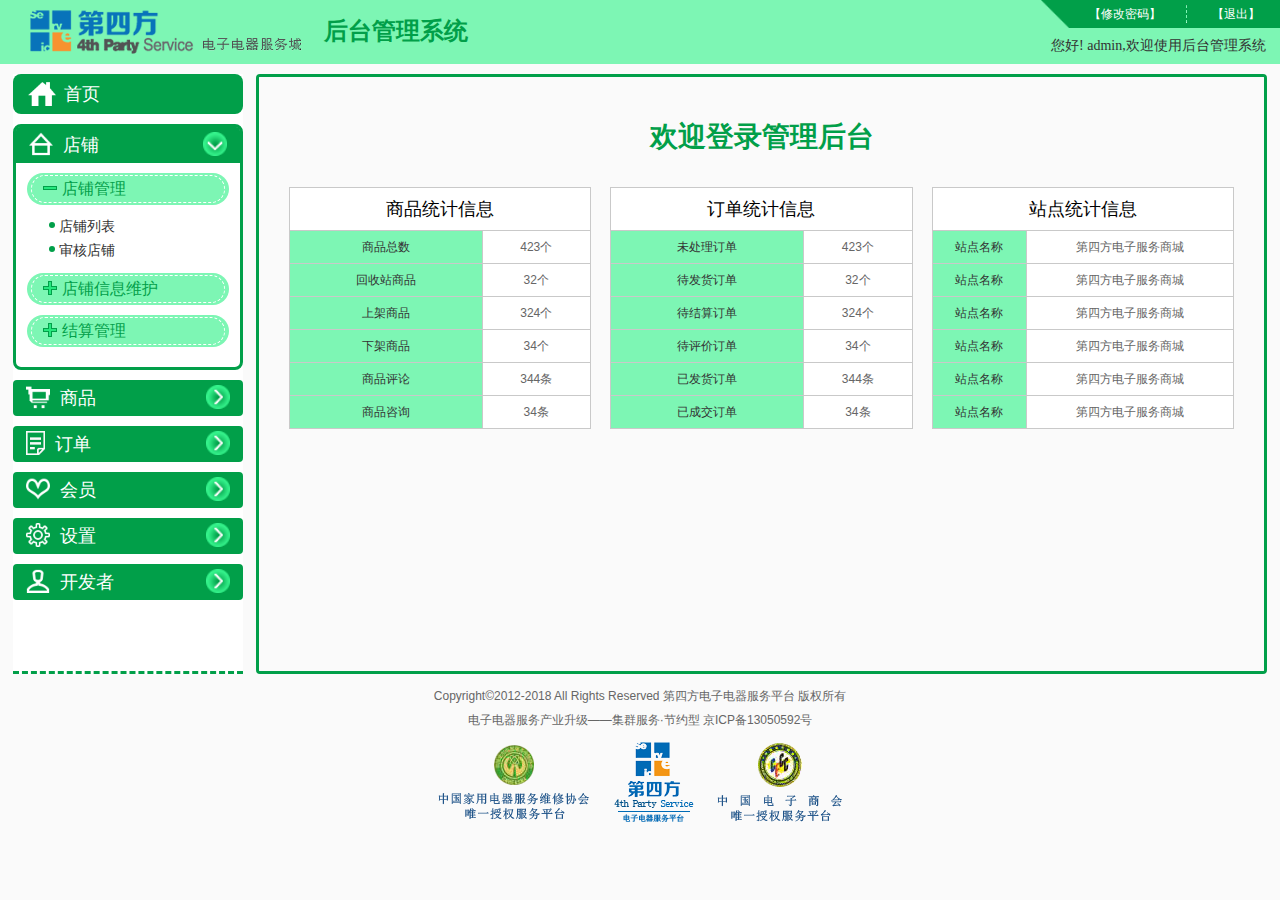
<file: index.html>
<!doctype html>
<html>
<head>
<link rel="stylesheet" type="text/css" href="CSS/style.css">
<link rel="stylesheet" type="text/css" href="CSS/index.css">
<link rel="stylesheet" type="text/css" href="CSS/head.css">
<link rel="stylesheet" type="text/css" href="CSS/foot.css">
<link rel="stylesheet" type="text/css" href="CSS/aside.css">
<script>
	document.createElement("header");
	document.createElement("nav");
	document.createElement("section");
	document.createElement("footer");
	document.createElement("figure");
	document.createElement("figcaption");
	document.createElement("hgroup");
	document.createElement("aside");
	document.createElement("article");
	document.createElement("legend");
	document.createElement("dialog");
	document.createElement("time");
	document.createElement("mark");
</script>
<script src="js/jquery.js"></script>
<meta charset="utf-8">
<title>后台管理系统</title>
</head>

<body id="body">
<header id="header" class="overflowH">
    <div class="logo">
        <img src="images/logo01.png" />
        <h1>后台管理系统</h1>
    </div>
    <div class="pbox">
    	<hgroup class="overflowH">
        	<div class="hbox">
                <a href="login.html" target="_blank"><h4>【退出】</h4></a>
                <hr>
                <a href="changepass.html" target="content"><h4>【修改密码】</h4></a>
            </div>
            <img src="images/photo18.png" />
        </hgroup>
    	<p>您好! admin,欢迎使用后台管理系统</p>
    </div>
</header>

<div class="sectionbox overflowH">
	<div class="asidebox">
        <aside id="aside">
            <a href="home.html" target="content"><figure>
                <div class="img"><img src="images/photo17.png" /></div>
                <h2>首页</h2>
            </figure></a>
            <dl class="currentbor">
                <dt class="currdtimg">
                	<div class="dtpho">
                        <img src="images/photo08.png"/>
                    </div>
                	<p>店铺</p>
                	<div class="dtimg">
                    	<img src="images/photo09.png"/>
                        <img src="images/photo10.png"/>
                    </div>
                </dt>
                <dd class="currentimg">
                    <div class="photo">
                        <img src="images/photo11.png" />
                        <img src="images/photo12.png" />
                    </div>
                    <div class="h3"><h3>店铺管理</h3></div>
                    <a href="list.html" target="content"><h6><span></span>店铺列表</h6></a>
                    <a href="list.html" target="content"><h6><span></span>审核店铺</h6></a>
                </dd>
                <dd>
                    <div class="photo">
                        <img src="images/photo11.png" />
                        <img src="images/photo12.png" />
                    </div>
                    <div class="h3"><h3>店铺信息维护</h3></div>
                    <a href="list.html" target="content"><h6><span></span>商城公告</h6></a>
                    <a href="list.html" target="content"><h6><span></span>联系平台</h6></a>
                </dd>
                <dd>
                    <div class="photo">
                        <img src="images/photo11.png" />
                        <img src="images/photo12.png" />
                    </div>
                    <div class="h3"><h3>结算管理</h3></div>
                    <a href="list.html" target="content"><h6><span></span>结算列表</h6></a>
                </dd>
            </dl>
            <dl>
                <dt>
                	<div class="dtpho">
                        <img src="images/photo04.png"/>
                    </div>
                	<p>商品</p>
                	<div class="dtimg">
                    	<img src="images/photo09.png"/>
                        <img src="images/photo10.png"/>
                    </div>
                </dt>
                <dd class="currentimg">
                    <div class="photo">
                        <img src="images/photo11.png" />
                        <img src="images/photo12.png" />
                    </div>
                    <div class="h3"><h3>商品管理</h3></div>
                    <a href="list.html" target="content"><h6><span></span>商品列表</h6></a>
                    <a href="list.html" target="content"><h6><span></span>商品库存</h6></a>
                </dd>
                <dd>
                    <div class="photo">
                        <img src="images/photo11.png" />
                        <img src="images/photo12.png" />
                    </div>
                    <div class="h3"><h3>商品设置</h3></div>
                    <a href="list.html" target="content"><h6><span></span>分类列表</h6></a>
                    <a href="list.html" target="content"><h6><span></span>品牌列表</h6></a>
                    <a href="list.html" target="content"><h6><span></span>类型列表</h6></a>
                    <a href="list.html" target="content"><h6><span></span>规格列表</h6></a>
                </dd>
            </dl>
            <dl>
                <dt>
                	<div class="dtpho">
                        <img src="images/photo03.png"/>
                    </div>
                	<p>订单</p>
                	<div class="dtimg">
                    	<img src="images/photo09.png"/>
                        <img src="images/photo10.png"/>
                    </div>
                </dt>
                <dd class="currentimg">
                    <div class="photo">
                        <img src="images/photo11.png" />
                        <img src="images/photo12.png" />
                    </div>
                    <div class="h3"><h3>订单管理</h3></div>
                    <a href="list.html" target="content"><h6><span></span>订单列表</h6></a>
                    <a href="list.html" target="content"><h6><span></span>待结算订单</h6></a>
                </dd>
                <dd>
                    <div class="photo">
                        <img src="images/photo11.png" />
                        <img src="images/photo12.png" />
                    </div>
                    <div class="h3"><h3>单据管理</h3></div>
                    <a href="list.html" target="content"><h6><span></span>收款单</h6></a>
                    <a href="list.html" target="content"><h6><span></span>退货单</h6></a>
                </dd>
            </dl>
            <dl>
                <dt>
                	<div class="dtpho">
                        <img src="images/photo06.png"/>
                    </div>
                	<p>会员</p>
                	<div class="dtimg">
                    	<img src="images/photo09.png"/>
                        <img src="images/photo10.png"/>
                    </div>
                </dt>
                <dd class="currentimg">
                    <div class="photo">
                        <img src="images/photo11.png" />
                        <img src="images/photo12.png" />
                    </div>
                    <div class="h3"><h3>会员管理</h3></div>
                    <a href="list.html" target="content"><h6><span></span>会员列表</h6></a>
                    <a href="list.html" target="content"><h6><span></span>会员等级</h6></a>
                </dd>
                <dd>
                    <div class="photo">
                        <img src="images/photo11.png" />
                        <img src="images/photo12.png" />
                    </div>
                    <div class="h3"><h3>商品评论</h3></div>
                    <a href="list.html" target="content"><h6><span></span>商品评论列表</h6></a>
                    <a href="list.html" target="content"><h6><span></span>购买咨询列表</h6></a>
                </dd>
            </dl>
            <dl>
                <dt>
                	<div class="dtpho">
                        <img src="images/photo07.png"/>
                    </div>
                	<p>设置</p>
                	<div class="dtimg">
                    	<img src="images/photo09.png"/>
                        <img src="images/photo10.png"/>
                    </div>
                </dt>
                <dd class="currentimg">
                    <div class="photo">
                        <img src="images/photo11.png" />
                        <img src="images/photo12.png" />
                    </div>
                    <div class="h3"><h3>网店设置</h3></div>
                    <a href="list.html" target="content"><h6><span></span>系统设置</h6></a>
                    <a href="list.html" target="content"><h6><span></span>快递平台设置</h6></a>
                    <a href="list.html" target="content"><h6><span></span>生成索引</h6></a>
                    <a href="list.html" target="content"><h6><span></span>生成静态页</h6></a>
                </dd>
                <dd>
                    <div class="photo">
                        <img src="images/photo11.png" />
                        <img src="images/photo12.png" />
                    </div>
                    <div class="h3"><h3>配送和支付</h3></div>
                    <a href="list.html" target="content"><h6><span></span>支付方式</h6></a>
                    <a href="list.html" target="content"><h6><span></span>物流公司</h6></a>
                    <a href="list.html" target="content"><h6><span></span>地区管理</h6></a>
                </dd>
                <dd>
                    <div class="photo">
                        <img src="images/photo11.png" />
                        <img src="images/photo12.png" />
                    </div>
                    <div class="h3"><h3>快递单管理</h3></div>
                    <a href="list.html" target="content"><h6><span></span>快递单模板管理</h6></a>
                </dd>
                <dd>
                    <div class="photo">
                        <img src="images/photo11.png" />
                        <img src="images/photo12.png" />
                    </div>
                    <div class="h3"><h3>权限管理</h3></div>
                    <a href="list.html" target="content"><h6><span></span>管理员管理</h6></a>
                    <a href="list.html" target="content"><h6><span></span>角色管理</h6></a>
                    <a href="list.html" target="content"><h6><span></span>权限点管理</h6></a>
                </dd>
                <dd>
                    <div class="photo">
                        <img src="images/photo11.png" />
                        <img src="images/photo12.png" />
                    </div>
                    <div class="h3"><h3>模板管理</h3></div>
                    <a href="list.html" target="content"><h6><span></span>前台模板</h6></a>
                    <a href="list.html" target="content"><h6><span></span>后台模板</h6></a>
                </dd>
            </dl>
            <dl>
                <dt>
                	<div class="dtpho">
                        <img src="images/photo05.png"/>
                    </div>
                	<p>开发者</p>
                	<div class="dtimg">
                    	<img src="images/photo09.png"/>
                        <img src="images/photo10.png"/>
                    </div>
                </dt>
                <dd class="currentimg">
                    <div class="photo">
                        <img src="images/photo11.png" />
                        <img src="images/photo12.png" />
                    </div>
                    <div class="h3"><h3>工具</h3></div>
                    <a href="list.html" target="content"><h6><span></span>菜单管理</h6></a>
                    <a href="list.html" target="content"><h6><span></span>数据导出</h6></a>
                    <a href="list.html" target="content"><h6><span></span>清除示例数据</h6></a>
                </dd>
                <dd>
                    <div class="photo">
                        <img src="images/photo11.png" />
                        <img src="images/photo12.png" />
                    </div>
                    <div class="h3"><h3>主题管理</h3></div>
                    <a href="list.html" target="content"><h6><span></span>站点前台主题</h6></a>
                    <a href="list.html" target="content"><h6><span></span>站点后台主题</h6></a>
                </dd>
                <dd>
                    <div class="photo">
                        <img src="images/photo11.png" />
                        <img src="images/photo12.png" />
                    </div>
                    <div class="h3"><h3>页面管理</h3></div>
                    <a href="list.html" target="content"><h6><span></span>导航栏管理</h6></a>
                </dd>
            </dl>
        </aside>
    </div>
    <div class="contentbox">
        <iframe src="home.html" width="100%" height="600" marginwidth="0" marginheight="0" name="content" scrolling="no" frameborder="0"></iframe>
    </div>
</div>
<footer id="footer">
    <p>Copyright©2012-2018 All Rights Reserved 第四方电子电器服务平台 版权所有</p>
    <p>电子电器服务产业升级——集群服务·节约型 京ICP备13050592号</p>
    <figure>
        <img src="images/logo03.png" />
        <img src="images/logo02.png" />
        <img src="images/logo04.png" />
    </figure>	
</footer>


<script>
$("#aside dl dd").hide();
$("#aside .currentbor dd").show();

$("#aside dl dd h6").hide();
$("#aside dl .currentimg h6").show();

$("#aside dl dt").click(
	function (){
		$(this).addClass("currdtimg");
		$(this).parent().siblings().find("dt").removeClass("currdtimg");
	}
)


$("#aside dl:eq(0) dt").click(
	function (){
		$("#aside dl:eq(0)").addClass("currentbor").siblings().removeClass("currentbor");
		$("#aside .currentbor dd").show();
		$("#aside dl:eq(1) dd").hide();
		$("#aside dl:eq(2) dd").hide();
		$("#aside dl:eq(3) dd").hide();
		$("#aside dl:eq(4) dd").hide();
		$("#aside dl:eq(5) dd").hide();
	}
)
$("#aside dl:eq(1) dt").click(
	function (){
		$("#aside dl:eq(1)").addClass("currentbor").siblings().removeClass("currentbor");
		$("#aside .currentbor dd").show();
		$("#aside dl:eq(0) dd").hide();
		$("#aside dl:eq(2) dd").hide();
		$("#aside dl:eq(3) dd").hide();
		$("#aside dl:eq(4) dd").hide();
		$("#aside dl:eq(5) dd").hide();
	}
)
$("#aside dl:eq(2) dt").click(
	function (){
		$("#aside dl:eq(2)").addClass("currentbor").siblings().removeClass("currentbor");
		$("#aside .currentbor dd").show();
		$("#aside dl:eq(0) dd").hide();
		$("#aside dl:eq(1) dd").hide();
		$("#aside dl:eq(3) dd").hide();
		$("#aside dl:eq(4) dd").hide();
		$("#aside dl:eq(5) dd").hide();
	}
)
$("#aside dl:eq(3) dt").click(
	function (){
		$("#aside dl:eq(3)").addClass("currentbor").siblings().removeClass("currentbor");
		$("#aside .currentbor dd").show();
		$("#aside dl:eq(0) dd").hide();
		$("#aside dl:eq(2) dd").hide();
		$("#aside dl:eq(1) dd").hide();
		$("#aside dl:eq(4) dd").hide();
		$("#aside dl:eq(5) dd").hide();
	}
)
$("#aside dl:eq(4) dt").click(
	function (){
		$("#aside dl:eq(4)").addClass("currentbor").siblings().removeClass("currentbor");
		$("#aside .currentbor dd").show();
		$("#aside dl:eq(0) dd").hide();
		$("#aside dl:eq(2) dd").hide();
		$("#aside dl:eq(3) dd").hide();
		$("#aside dl:eq(1) dd").hide();
		$("#aside dl:eq(5) dd").hide();
	}
)
$("#aside dl:eq(5) dt").click(
	function (){
		$("#aside dl:eq(5)").addClass("currentbor").siblings().removeClass("currentbor");
		$("#aside .currentbor dd").show();
		$("#aside dl:eq(0) dd").hide();
		$("#aside dl:eq(2) dd").hide();
		$("#aside dl:eq(3) dd").hide();
		$("#aside dl:eq(4) dd").hide();
		$("#aside dl:eq(1) dd").hide();
	}
)

$("#aside dl:eq(0) dd:eq(0) .photo img").click(
	function(){
		$(this).hide().siblings().show();
		$("#aside .currentbor dd:eq(0) h6").toggle();
	}
)
$("#aside dl:eq(0) dd:eq(1) .photo img").click(
	function(){
		$(this).hide().siblings().show();
		$("#aside .currentbor dd:eq(1) h6").toggle();
	}
)
$("#aside dl:eq(0) dd:eq(2) .photo img").click(
	function(){
		$(this).hide().siblings().show();
		$("#aside .currentbor dd:eq(2) h6").toggle();
	}
)
$("#aside dl:eq(1) dd:eq(0) .photo img").click(
	function(){
		$(this).hide().siblings().show();
		$("#aside .currentbor dd:eq(0) h6").toggle();
	}
)
$("#aside dl:eq(1) dd:eq(1) .photo img").click(
	function(){
		$(this).hide().siblings().show();
		$("#aside .currentbor dd:eq(1) h6").toggle();
	}
)
$("#aside dl:eq(2) dd:eq(0) .photo img").click(
	function(){
		$(this).hide().siblings().show();
		$("#aside .currentbor dd:eq(0) h6").toggle();
	}
)
$("#aside dl:eq(2) dd:eq(1) .photo img").click(
	function(){
		$(this).hide().siblings().show();
		$("#aside .currentbor dd:eq(1) h6").toggle();
	}
)
$("#aside dl:eq(3) dd:eq(0) .photo img").click(
	function(){
		$(this).hide().siblings().show();
		$("#aside .currentbor dd:eq(0) h6").toggle();
	}
)
$("#aside dl:eq(3) dd:eq(1) .photo img").click(
	function(){
		$(this).hide().siblings().show();
		$("#aside .currentbor dd:eq(1) h6").toggle();
	}
)
$("#aside dl:eq(4) dd:eq(0) .photo img").click(
	function(){
		$(this).hide().siblings().show();
		$("#aside .currentbor dd:eq(0) h6").toggle();
	}
)
$("#aside dl:eq(4) dd:eq(1) .photo img").click(
	function(){
		$(this).hide().siblings().show();
		$("#aside .currentbor dd:eq(1) h6").toggle();
	}
)
$("#aside dl:eq(4) dd:eq(2) .photo img").click(
	function(){
		$(this).hide().siblings().show();
		$("#aside .currentbor dd:eq(2) h6").toggle();
	}
)
$("#aside dl:eq(4) dd:eq(3) .photo img").click(
	function(){
		$(this).hide().siblings().show();
		$("#aside .currentbor dd:eq(3) h6").toggle();
	}
)
$("#aside dl:eq(4) dd:eq(4) .photo img").click(
	function(){
		$(this).hide().siblings().show();
		$("#aside .currentbor dd:eq(4) h6").toggle();
	}
)
$("#aside dl:eq(5) dd:eq(0) .photo img").click(
	function(){
		$(this).hide().siblings().show();
		$("#aside .currentbor dd:eq(0) h6").toggle();
	}
)
$("#aside dl:eq(5) dd:eq(1) .photo img").click(
	function(){
		$(this).hide().siblings().show();
		$("#aside .currentbor dd:eq(1) h6").toggle();
	}
)
$("#aside dl:eq(5) dd:eq(2) .photo img").click(
	function(){
		$(this).hide().siblings().show();
		$("#aside .currentbor dd:eq(2) h6").toggle();
	}
)

$("#aside dl:eq(0) dd h6").click(
	function(){
		$(this).parent().siblings().find("h6").removeClass("current");
		$(this).addClass("current").parent().parent().siblings().find("h6").removeClass("current");
	}
)
$("#aside dl:eq(1) dd h6").click(
	function(){
		$(this).parent().siblings().find("h6").removeClass("current");
		$(this).addClass("current").parent().parent().siblings().find("h6").removeClass("current");
	}
)
$("#aside dl:eq(2) dd h6").click(
	function(){
		$(this).parent().siblings().find("h6").removeClass("current");
		$(this).addClass("current").parent().parent().siblings().find("h6").removeClass("current");
	}
)
$("#aside dl:eq(3) dd h6").click(
	function(){
		$(this).parent().siblings().find("h6").removeClass("current");
		$(this).addClass("current").parent().parent().siblings().find("h6").removeClass("current");
	}
)
$("#aside dl:eq(4) dd h6").click(
	function(){
		$(this).parent().siblings().find("h6").removeClass("current");
		$(this).addClass("current").parent().parent().siblings().find("h6").removeClass("current");
	}
)
$("#aside dl:eq(5) dd h6").click(
	function(){
		$(this).parent().siblings().find("h6").removeClass("current");
		$(this).addClass("current").parent().parent().siblings().find("h6").removeClass("current");
	}
)


</script>


</body>
</html>
</file>
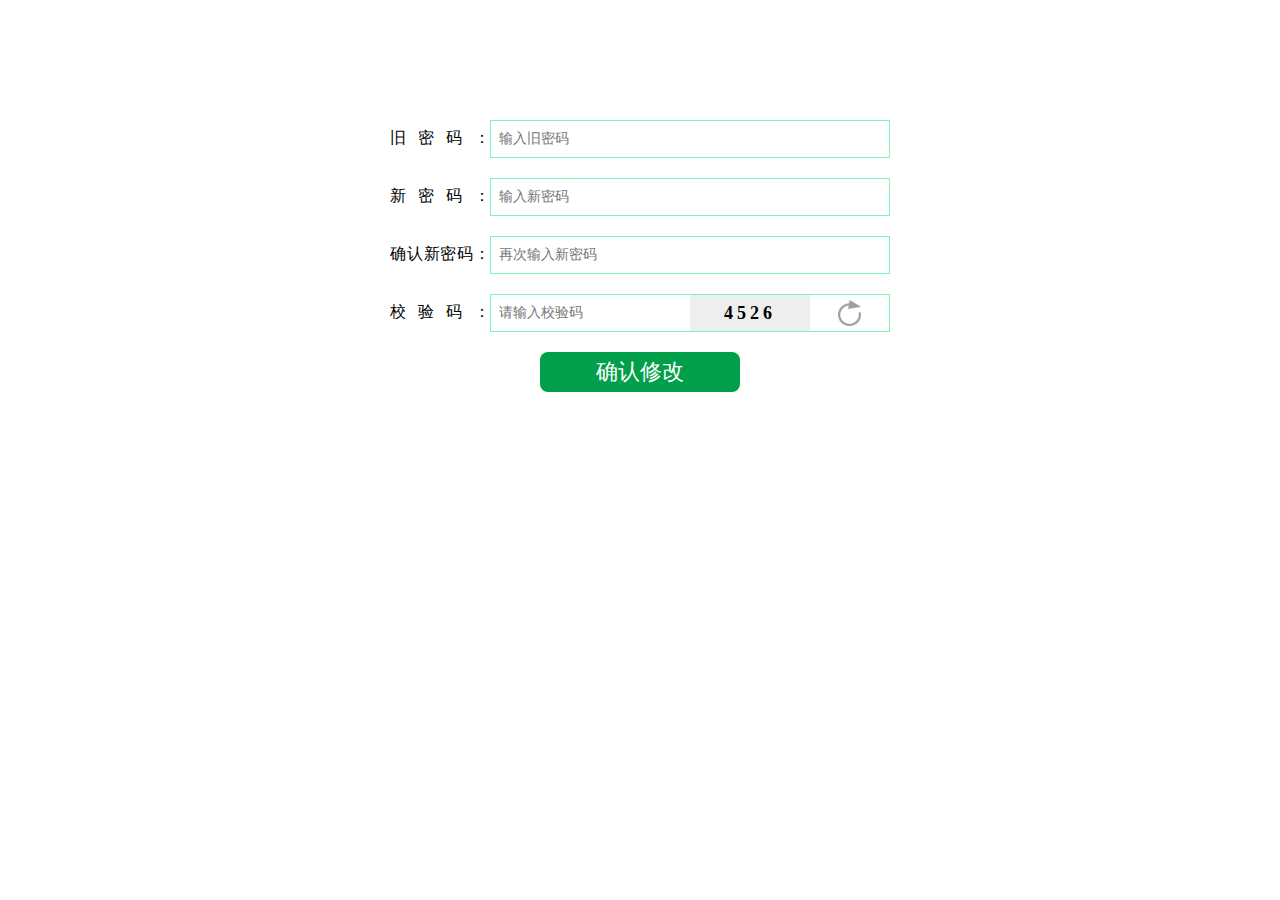
<file: changepass.html>
<!doctype html>
<html>
<head>
<script>
	document.createElement("header");
	document.createElement("nav");
	document.createElement("section");
	document.createElement("footer");
	document.createElement("figure");
	document.createElement("figcaption");
	document.createElement("hgroup");
	document.createElement("aside");
	document.createElement("article");
	document.createElement("legend");
	document.createElement("dialog");
	document.createElement("time");
	document.createElement("mark");
</script>
<script src="js/jquery.js"></script>
<link rel="stylesheet" type="text/css" href="CSS/style.css">
<link rel="stylesheet" type="text/css" href="CSS/changepass.css">
<meta charset="utf-8">
<meta name="viewport" content="width=device-width, initial-scale=1.0, minimum-scale=1.0, maximum-scale=1.0, user-scalable=no">
<title>第四方平台商城</title>
</head>

<body class="body">
<section id="section">
    <div class="password overflowH"> 
        <h4>旧密码：</h4>
        <input type="password" placeholder="输入旧密码">
    </div>
    <div class="password overflowH"> 
        <h4>新密码：</h4>
        <input type="password" placeholder="输入新密码">
    </div>
    <div class="password overflowH"> 
        <h4>确认新密码：</h4>
        <input type="password" placeholder="再次输入新密码">
    </div>
    <div class="test overflowH">
        <h4>校验码：</h4>
        <input type="tel" placeholder="请输入校验码">
        <span>4526</span>
        <div class="img">
        	<img src="images/photo15.png">
        </div>
    </div>
    <a href="index.html" target="_blank"><div class="btn">确认修改</div></a>
</section>
</body>
</html>
</file>
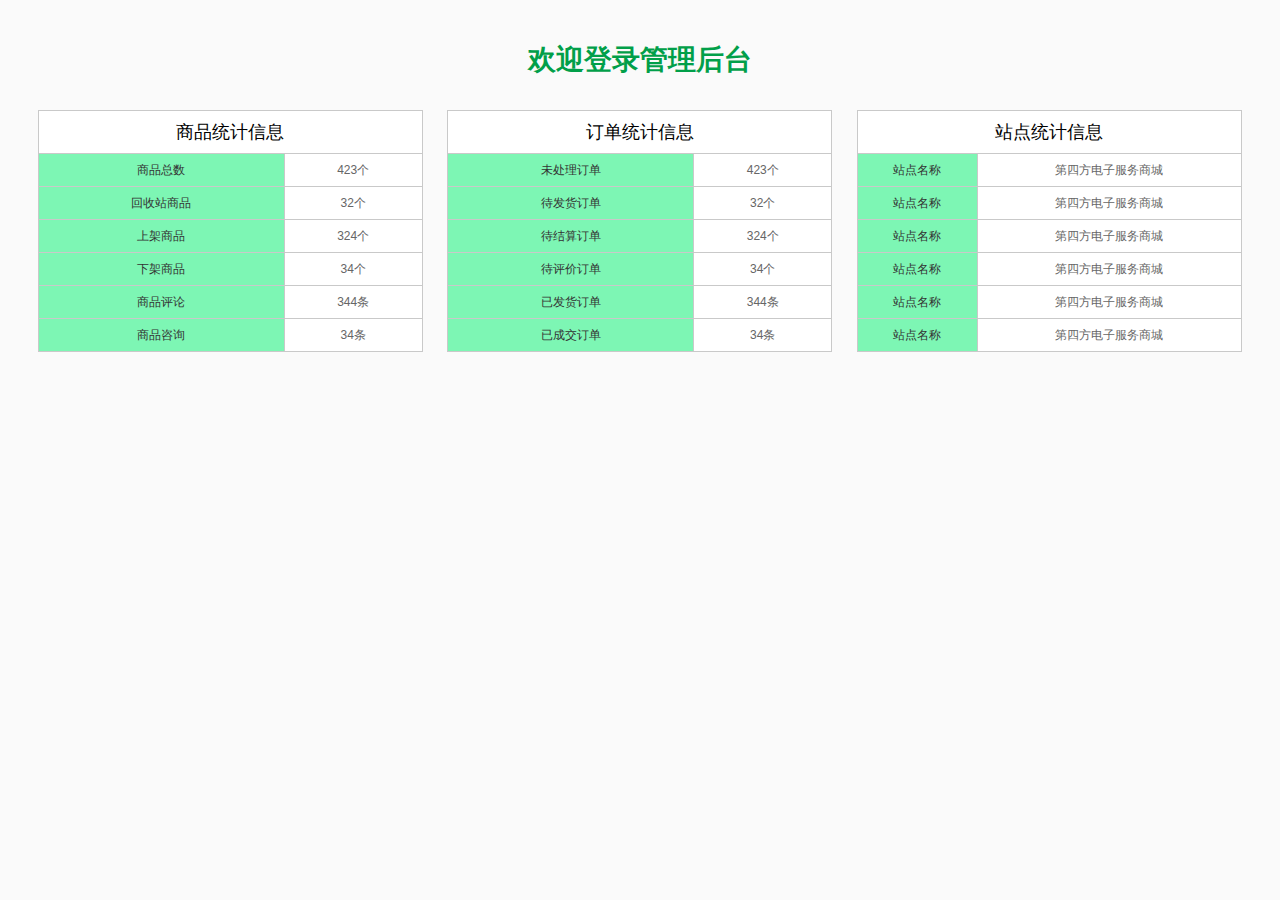
<file: home.html>
<!doctype html>
<html>
<head>
<link rel="stylesheet" type="text/css" href="CSS/style.css">
<link rel="stylesheet" type="text/css" href="CSS/home.css">
<script>
	document.createElement("header");
	document.createElement("nav");
	document.createElement("section");
	document.createElement("footer");
	document.createElement("figure");
	document.createElement("figcaption");
	document.createElement("hgroup");
	document.createElement("aside");
	document.createElement("article");
	document.createElement("legend");
	document.createElement("dialog");
	document.createElement("time");
	document.createElement("mark");
</script>
<script src="js/jquery.js"></script>
<meta charset="utf-8">
<title>无标题文档</title>
</head>

<body>
<header id="header">
	<h1>欢迎登录管理后台</h1>
</header>
<section id="section">
	<table border="1">
    	<tr>
        	<th colspan="2">商品统计信息</th>
        </tr>
        <colgroup>
            <col>
        </colgroup>
        <tr>
        	<td>商品总数</td>
        	<td>423个</td>
        </tr>
        <tr>
        	<td>回收站商品</td>
        	<td>32个</td>
        </tr>
        <tr>
        	<td>上架商品</td>
        	<td>324个</td>
        </tr>
        <tr>
        	<td>下架商品</td>
        	<td>34个</td>
        </tr>
        <tr>
        	<td>商品评论</td>
        	<td>344条</td>
        </tr>
        <tr>
        	<td>商品咨询</td>
        	<td>34条</td>
        </tr>
    </table>
	<table border="1">
    	<tr>
        	<th colspan="2">订单统计信息</th>
        </tr>
        <colgroup>
            <col>
        </colgroup>
        <tr>
        	<td>未处理订单</td>
        	<td>423个</td>
        </tr>
        <tr>
        	<td>待发货订单</td>
        	<td>32个</td>
        </tr>
        <tr>
        	<td>待结算订单</td>
        	<td>324个</td>
        </tr>
        <tr>
        	<td>待评价订单</td>
        	<td>34个</td>
        </tr>
        <tr>
        	<td>已发货订单</td>
        	<td>344条</td>
        </tr>
        <tr>
        	<td>已成交订单</td>
        	<td>34条</td>
        </tr>
    </table>
	<table border="1">
    	<tr>
        	<th colspan="2">站点统计信息</th>
        </tr>
        <colgroup>
            <col>
        </colgroup>
        <tr>
        	<td>站点名称</td>
        	<td>第四方电子服务商城</td>
        </tr>
        <tr>
        	<td>站点名称</td>
        	<td>第四方电子服务商城</td>
        </tr>
        <tr>
        	<td>站点名称</td>
        	<td>第四方电子服务商城</td>
        </tr>
        <tr>
        	<td>站点名称</td>
        	<td>第四方电子服务商城</td>
        </tr>
        <tr>
        	<td>站点名称</td>
        	<td>第四方电子服务商城</td>
        </tr>
        <tr>
        	<td>站点名称</td>
        	<td>第四方电子服务商城</td>
        </tr>
    </table>
</section>
</body>
</html>
</file>
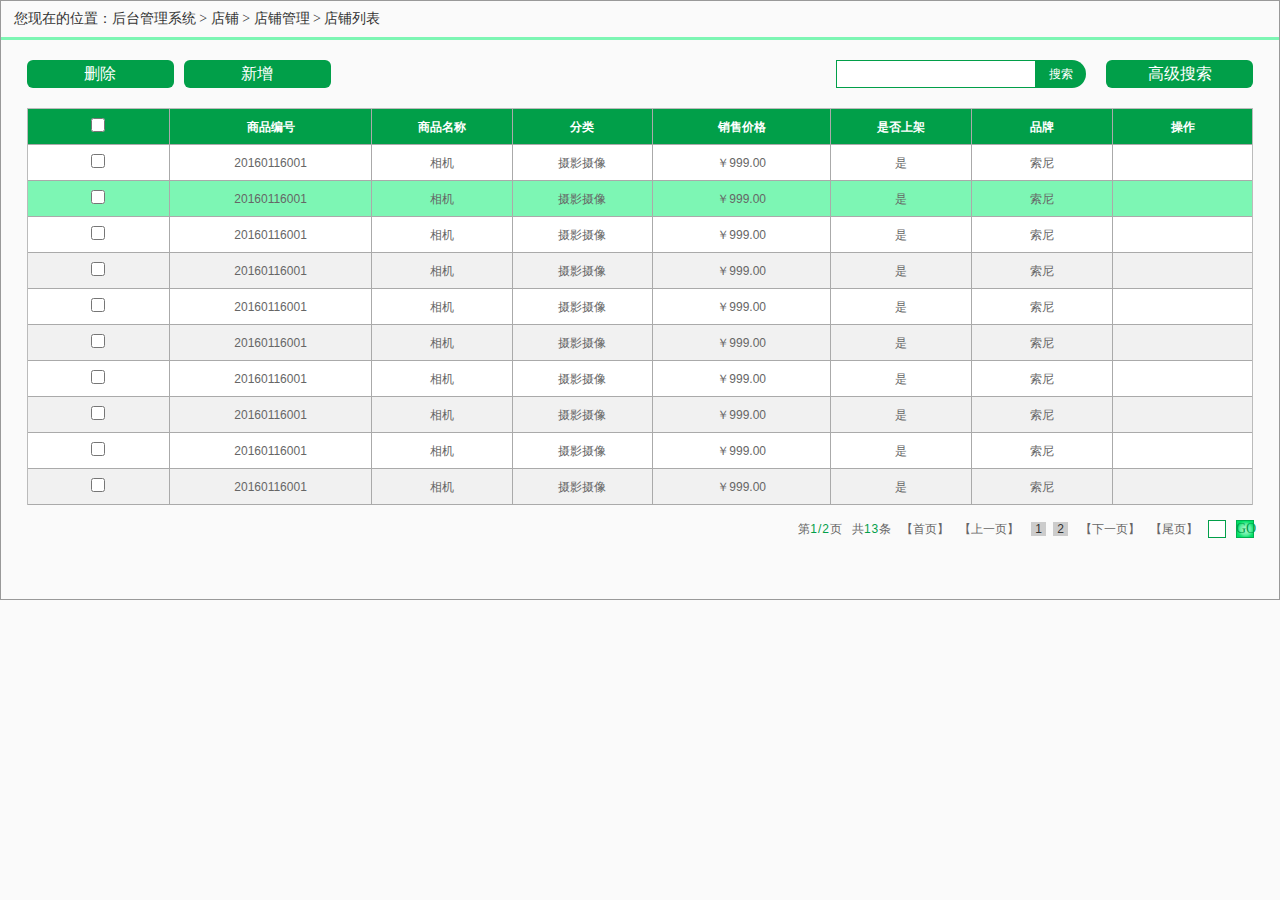
<file: list.html>
<!doctype html>
<html>
<head>
<link rel="stylesheet" type="text/css" href="CSS/style.css">
<link rel="stylesheet" type="text/css" href="CSS/list.css">
<script>
	document.createElement("header");
	document.createElement("nav");
	document.createElement("section");
	document.createElement("footer");
	document.createElement("figure");
	document.createElement("figcaption");
	document.createElement("hgroup");
	document.createElement("aside");
	document.createElement("article");
	document.createElement("legend");
	document.createElement("dialog");
	document.createElement("time");
	document.createElement("mark");
</script>
<script src="js/jquery.js"></script>
<meta charset="utf-8">
<title>后台管理系统首页内容模块</title>
</head>

<body>
<div class="list-content overflowH">
    <h3>您现在的位置：后台管理系统 > 店铺 > 店铺管理 > 店铺列表</h3>
    <form class="overflowH">
        <div class="searchbox overflowH">
        	<div class="del button">删除</div>
            <div class="del button">新增</div>
            <div class="big-search button">高级搜索</div>
            <div class="sear">
                <span>搜索</span>
                <input class="search" type="text" />
            </div>
        </div>
        <div class="conditionbox overflowH">
            <div class="condition-01 condition">商品编号：<input type="rel" autofocus /></div>
            <div class="condition-02 condition">商品名称：<input type="text" autofocus /></div>
            <div class="condition-03 condition">类别：
                <select size="1">
                    <option selected>全部</option>
                    <option>未处理订单</option>
                    <option>待发货订单</option>
                    <option>待结算订单</option>
                    <option>待评价订单</option>
                    <option>已发货订单</option>
                    <option>已成交订单</option>
                </select>
            </div>
            <div class="star-search button">开始搜索</div>
        </div>
    </form>
    <table border="1">
        <tr class="thead">
            <th><input type="checkbox" /></th>
            <th>商品编号</th>
            <th>商品名称</th>
            <th>分类</th>
            <th>销售价格</th>
            <th>是否上架</th>
            <th>品牌</th>
            <th>操作</th>
        </tr>
        <tr>
            <td><input type="checkbox" /></td>
            <td>20160116001</td>
            <td>相机</td>
            <td>摄影摄像</td>
            <td>￥999.00</td>
            <td>是</td>
            <td>索尼</td>
            <td></td>
        </tr>
        <tr class="current">
            <td><input type="checkbox" /></td>
            <td>20160116001</td>
            <td>相机</td>
            <td>摄影摄像</td>
            <td>￥999.00</td>
            <td>是</td>
            <td>索尼</td>
            <td></td>
        </tr>
        <tr>
            <td><input type="checkbox" /></td>
            <td>20160116001</td>
            <td>相机</td>
            <td>摄影摄像</td>
            <td>￥999.00</td>
            <td>是</td>
            <td>索尼</td>
            <td></td>
        </tr>
        <tr>
            <td><input type="checkbox" /></td>
            <td>20160116001</td>
            <td>相机</td>
            <td>摄影摄像</td>
            <td>￥999.00</td>
            <td>是</td>
            <td>索尼</td>
            <td></td>
        </tr>
        <tr>
            <td><input type="checkbox" /></td>
            <td>20160116001</td>
            <td>相机</td>
            <td>摄影摄像</td>
            <td>￥999.00</td>
            <td>是</td>
            <td>索尼</td>
            <td></td>
        </tr>
        <tr>
            <td><input type="checkbox" /></td>
            <td>20160116001</td>
            <td>相机</td>
            <td>摄影摄像</td>
            <td>￥999.00</td>
            <td>是</td>
            <td>索尼</td>
            <td></td>
        </tr>
        <tr>
            <td><input type="checkbox" /></td>
            <td>20160116001</td>
            <td>相机</td>
            <td>摄影摄像</td>
            <td>￥999.00</td>
            <td>是</td>
            <td>索尼</td>
            <td></td>
        </tr>
        <tr>
            <td><input type="checkbox" /></td>
            <td>20160116001</td>
            <td>相机</td>
            <td>摄影摄像</td>
            <td>￥999.00</td>
            <td>是</td>
            <td>索尼</td>
            <td></td>
        </tr>
        <tr>
            <td><input type="checkbox" /></td>
            <td>20160116001</td>
            <td>相机</td>
            <td>摄影摄像</td>
            <td>￥999.00</td>
            <td>是</td>
            <td>索尼</td>
            <td></td>
        </tr>
        <tr>
            <td><input type="checkbox" /></td>
            <td>20160116001</td>
            <td>相机</td>
            <td>摄影摄像</td>
            <td>￥999.00</td>
            <td>是</td>
            <td>索尼</td>
            <td></td>
        </tr>
    </table>
    <div class="pagebox">
    	<div class="page">第<mark>1/2</mark>页</div>
    	<div class="page">共<mark>13</mark>条</div>
    	<div class="page"><a href="">【首页】</a></div>
    	<div class="page"><a href="">【上一页】</a></div>
    	<div class="page">
        	<a href=""><span>1</span></a>
            <a href=""><span>2</span></a>
        </div>
    	<div class="page"><a href="">【下一页】</a></div>
    	<div class="page"><a href="">【尾页】</a></div>
        <div class="page"><input type="text" /></div>
    	<div class="go page"><a href="">GO</a></div>
    </div>
</div>
<script>
$(".list-content .conditionbox").hide();
$(".list-content .searchbox .big-search").click(
	function(){
		$(".list-content .conditionbox").toggle();
		$(".list-content .searchbox .sear").toggle();
		
	}
)
$(".list-content > table tr:even").addClass("currentbg");
$(".list-content > table tr").mouseenter(
	function(){
		$(this).addClass("current");
	}
)
$(".list-content > table tr").mouseleave(
	function(){
		$(this).removeClass("current");
	}
)
</script>

</body>
</html>
</file>
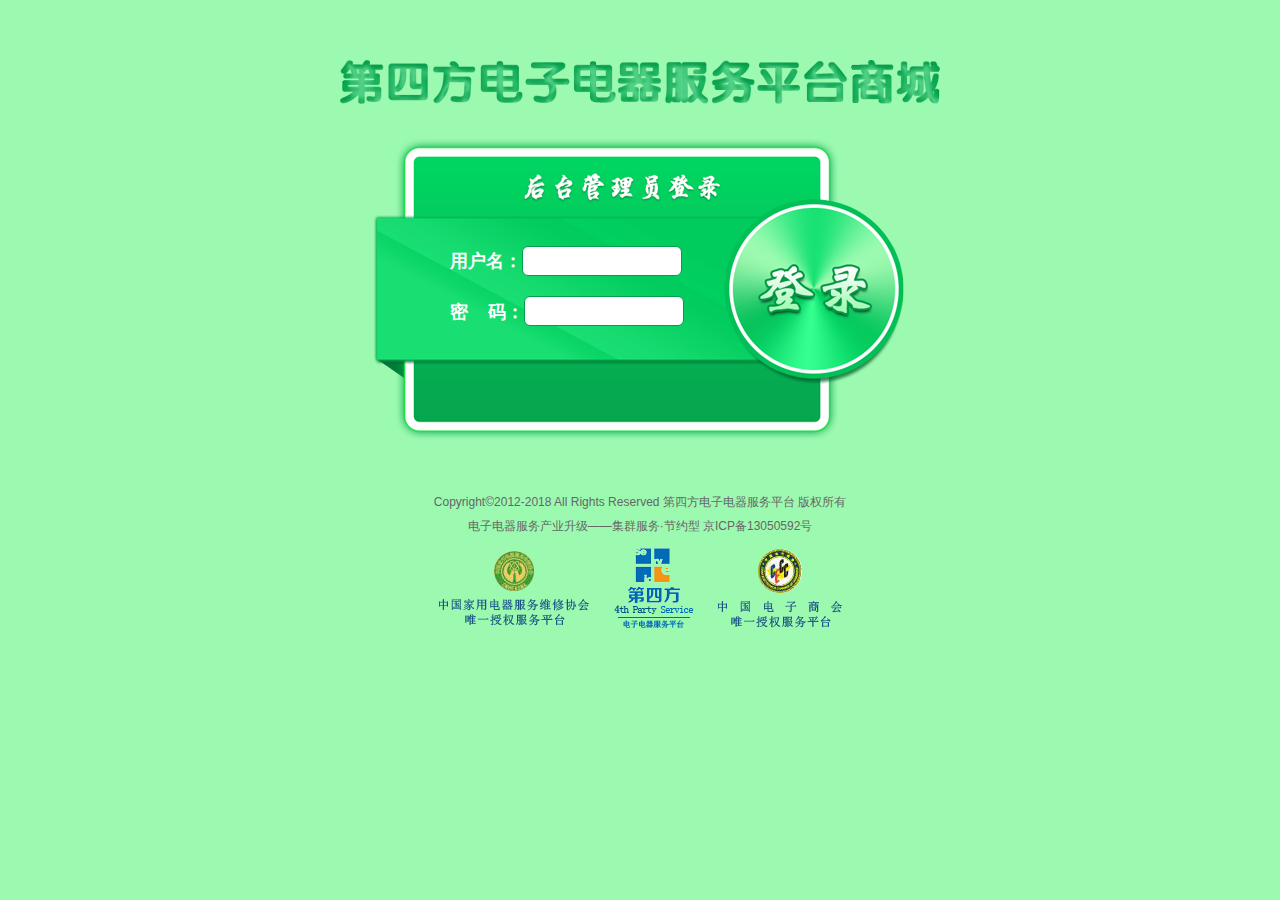
<file: login.html>
<!doctype html>
<html>
<head>
<link rel="stylesheet" type="text/css" href="CSS/style.css">
<link rel="stylesheet" type="text/css" href="CSS/login.css"/>
<link rel="stylesheet" type="text/css" href="CSS/foot.css"/>
<meta charset="utf-8">
<title>管理员登录</title>
</head>

<body class="body">
<div class="loginbox">
	<div class="login">
        <div class="name overflowH">
            <h3>用户名：</h3>
            <input type="text"/>
        </div>
        <div class="password overflowH">
            <h3>密<span>码</span>码：</h3>
            <input type="password"/>
        </div>
	</div>
    <div class="button"></div>
</div>
<footer id="footer">
    <p>Copyright©2012-2018 All Rights Reserved 第四方电子电器服务平台 版权所有</p>
    <p>电子电器服务产业升级——集群服务·节约型 京ICP备13050592号</p>
    <figure>
        <img src="images/logo03.png" />
        <img src="images/logo02.png" />
        <img src="images/logo04.png" />
    </figure>	
</footer>

</body>
</html>
</file>
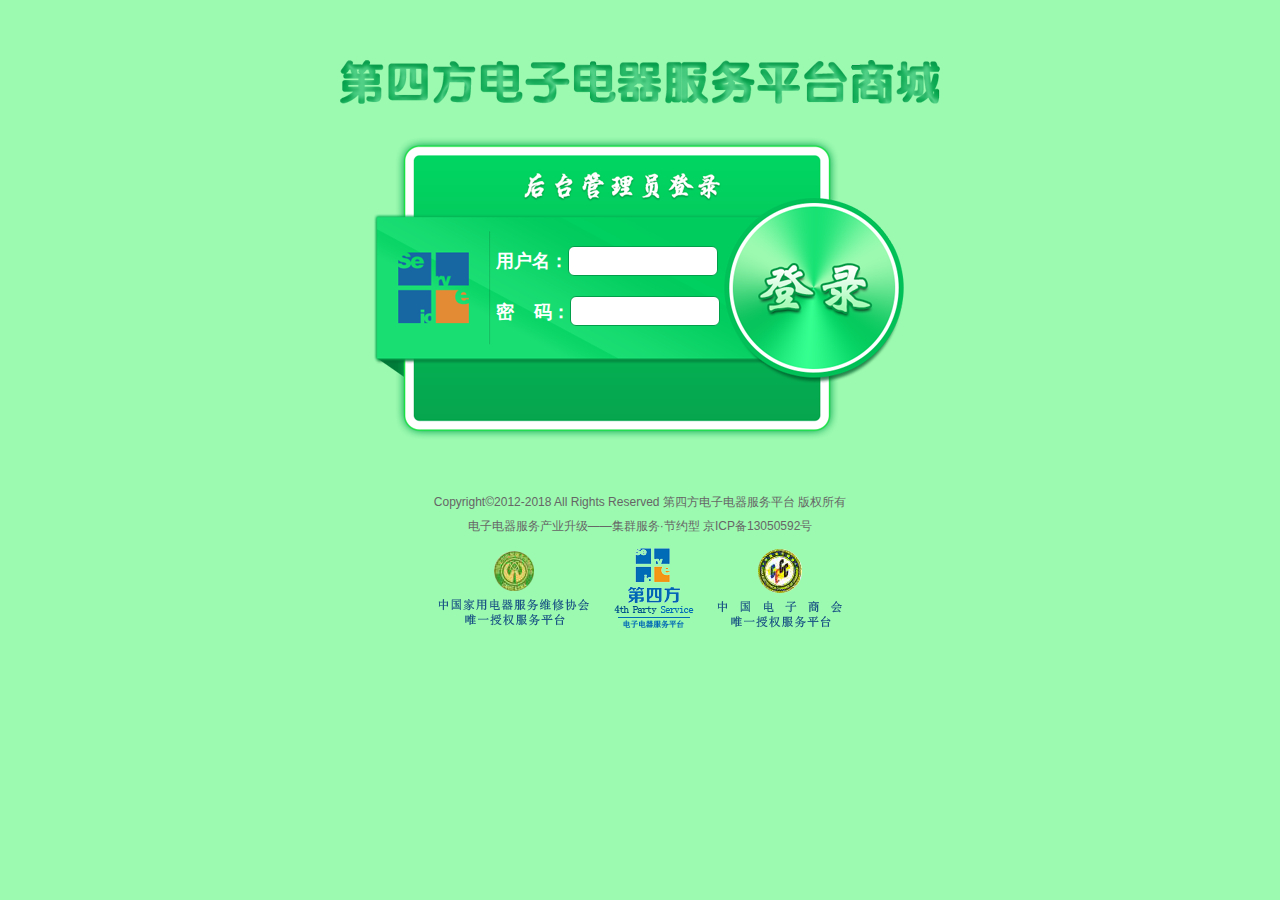
<file: login01.html>
<!doctype html>
<html>
<head>
<link rel="stylesheet" type="text/css" href="CSS/style.css">
<link rel="stylesheet" type="text/css" href="CSS/login01.css"/>
<link rel="stylesheet" type="text/css" href="CSS/foot.css"/>
<meta charset="utf-8">
<title>管理员登录</title>
</head>

<body class="body">
<div class="loginbox">
	<div class="login">
        <div class="name overflowH">
            <h3>用户名：</h3>
            <input type="text"/>
        </div>
        <div class="password overflowH">
            <h3>密<span>码</span>码：</h3>
            <input type="password"/>
        </div>
	</div>
    <a href="index.html" target="_blank"><div class="button"></div></a>
</div>
<footer id="footer">
    <p>Copyright©2012-2018 All Rights Reserved 第四方电子电器服务平台 版权所有</p>
    <p>电子电器服务产业升级——集群服务·节约型 京ICP备13050592号</p>
    <figure>
        <img src="images/logo03.png" />
        <img src="images/logo02.png" />
        <img src="images/logo04.png" />
    </figure>	
</footer>

</body>
</html>
</file>
<file: CSS/style.css>
@charset "utf-8";
/* CSS Document */
* {
	font-size:12px;
	color:#666;
	font-family:"创艺简楷体" , Arial , "方正兰亭黑简体", "微软雅黑";
	-webkit-box-sizing:border-box;
	-moz-box-sizing:border-box;
	-ms-box-sizing:border-box;
	box-sizing:border-box;
}
body,img,ul,li,a,p,input,h1,h2,figure,h3,h4,h5,h6,mark,figcaption,hgroup,b,dl,dt,dd {
	margin:0px;
	padding:0px;
	border:none;
	outline:none;
}
body {
	background-color:#fafafa;
}
#body {
	min-width:1000px;
}
article,aside,dialog,footer,header,legend,nav,section,figcaption,figure,hgroup,time,mark {
	display:block;
}

iframe {
	margin-bottom:-3px;
}
img {
	display:block; 
	border:none;
}
a { 
	text-decoration:none;
}
.overflowH {
	overflow:hidden;
}

/*#019f49
#7df6b4  浅
*/
</file>
<file: CSS/index.css>
@charset "utf-8";
/* CSS Document */

.sectionbox .asidebox {
	width:18%;
	min-width:180px;
	float:left;
	margin:10px 1% 0px;
}
.sectionbox .contentbox {
	width:79%;
	min-width:800px;
	float:left;
}
iframe {
	margin-top:10px;
	border:3px solid #019f49;
	border-radius:4px;
}
</file>
<file: CSS/head.css>
@charset "utf-8";
/* CSS Document */
#header {
	background-color:#7df6b4;
}
#header .logo {
	float:left; 
	margin:10px 20px;
}
#header .logo img { 
	float:left; 
	margin:0 10px;
}
#header h1 {
	line-height:42px; 
	font-size:24px; 
	float:left;
	margin:0 10px;
	color:#019f49;
	font-family:"楷体";
	font-weight:bold;
}
#header .pbox {
	float:right;
}
#header p {
	line-height:36px; 
	font-size:14px;
	margin:0 10px;
	color:#323232;
	font-family:"楷体";
}
#header .pbox hgroup .hbox {
	float:right;
	background-color:#019f49;
}
#header .pbox hgroup img {
	float:right;
	height:28px;
}
#header .pbox hgroup h4 {
	float:right;
	color:#fff;
	line-height:28px;
	padding:0 20px;
	cursor:pointer;
	font-weight:normal;
}
#header .pbox hgroup hr {
	margin:5px;
	float:right;
	height:18px;
	border-left:1px dashed #7df6b4;
	border-right:none;
}
</file>
<file: CSS/foot.css>
@charset "utf-8";
/* CSS Document */
#footer {
	text-align:center;
	padding:10px 0;
}
#footer p{
	color:#666;
	line-height:24px;
}
#footer figure{
	width:432px;
	margin:0px auto;
}
#footer img{
	display:inline-block;
	margin:10px 10px 0px;
}
</file>
<file: CSS/aside.css>
@charset "utf-8";
/* CSS Document */
#aside {
	width:100%;
	background-color:#fff;
	height:600px;
	overflow:auto;
	border-bottom:3px dashed #019f49;
}
#aside figure {
	width:100%;
	background-color:#019f49;
	border-radius:8px;
}
#aside figure .img img {
	float:left;
	height:24px;
	margin:8px 8px 0px 15px;
	cursor:pointer;
}
#aside figure h2 {
	font-family:"楷体";
	font-size:18px;
	color:#fff;
	line-height:40px;
	font-weight:normal;
}
#aside .currentbor {
	border:3px solid #019f49;
	padding:0px 0px 10px;
	border-radius:8px;
}
#aside .currentbor dt {
	border:3px solid #019f49;
	border-radius:4px 4px 0px 0px;
}
#aside dl {
	width:100%;
	position:relative;
	margin:10px 0px;
}
#aside dl dt {
	width:100%;
	height:36px;
	background-color:#019f49;
	margin:0px 0px 10px;
	cursor:pointer;
	border:3px solid #019f49;
	border-radius:4px;
}
#aside dl dd .h3 {
	width:90%;
	height:32px;
	background-color:#7df6b4;
	border-radius:30px;
	margin:10px 5%;
	padding:2px;
}
#aside dl dd h3 {
	width:98%;
	height:28px;
	margin:0px 1%;
	padding:0px 15px;
	font-family:"楷体";
	font-size:16px;
	color:#019f49;
	font-weight:normal;
	border:1px dashed #fff;
	border-radius:30px;
	line-height:26px;
}
#aside dl dd h6 {
	margin:0px 0px 0px 15%;
	line-height:24px;
	font-family:"楷体";
	font-size:14px;
	color:#323232;
	font-weight:normal;
	cursor:pointer;
}
#aside dl dd h6 span {
	display:inline-block;
	width:6px;
	height:6px;
	border-radius:6px;
	background-color:#019f49;
	margin:0px 4px 3px 0px;
}
#aside dl .currentimg img:nth-child(1) {
	display:none;
}
#aside dl .currentimg img:nth-child(2) {
	display:block;
}

#aside dl dd img:nth-child(2) {
	display:none;
}
#aside dl dd img {
	float:left;
	margin:8px 5px 8px 12%;
	cursor:pointer;
}
#aside dl dt .dtimg img {
	height:24px;
	float:right;
	margin:2px 10px;
}
#aside dl dt .dtpho img {
	height:24px;
	float:left;
	margin:2px 10px;
}
#aside dl dt p {
	float:left;
	line-height:30px;
	font-size:18px;
	color:#FFF;
	font-family:"楷体";
}
#aside dl .currdtimg .dtimg img:nth-child(1) {
	display:inline-block !important;
}

#aside dl .currdtimg .dtimg img:nth-child(2) {
	display:none;
}
#aside dl dt .dtimg img:nth-child(1) {
	display:none;
}

.current {
	color:#019f49 !important;
}
</file>
<file: CSS/changepass.css>
@charset "utf-8";
/* CSS Document */
.body {
	background-color:#fff;
}
#section {
	padding:100px 0px 0px;
}
#section > .password,#section > .test {
	width:500px;
	margin:20px auto;
}
#section > .password h4,#section > .test h4 {
	width:100px;
	float:left;
	line-height:36px;
	color:#000;
	font-size:16px;
	font-weight:normal;
	text-align:justify;
	font-family:"创艺简楷体";
	text-align-last:justify;
}
#section > .password input[type = password] {
	display:inline-block;
	width:400px;
	float:left;
	border:1px solid #7df6b4;
	line-height:36px;
	color:#646464;
	font-size:14px;
	padding:0px 8px;
	font-family:"创艺简楷体";
}
#section > .test input[type = tel] {
	display:inline-block;
	width:200px;
	float:left;
	border:1px solid #7df6b4;
	border-right:none;
	line-height:36px;
	color:#646464;
	font-size:14px;
	padding:0px 8px;
	font-family:"创艺简楷体";
}
#section > .test span {
	width:120px;
	line-height:36px;
	color:#000;
	font-size:18px;
	background-color:#eee;
	text-align:center;
	float:left;
	border-top:1px solid #7df6b4;
	border-bottom:1px solid #7df6b4;
	font-family:"迷你简菱心";
	letter-spacing:4px;
	font-weight:bold;
}
#section > .test .img {
	float:left;
	width:80px;
	height:38px;
	border:1px solid #7df6b4;
	border-left:none;
	background-color:#fff;
}
#section > .test .img img {
	height:26px;
	margin:5px auto;
	cursor:pointer;
}

#section .btn {
	width:200px;
	margin:20px auto 0px;
	line-height:40px;
	color:#fff;
	font-size:22px;
	background-color:#019f49;
	text-align:center;
	border-radius:8px;
	font-family:"创艺简楷体";
}
</file>
<file: CSS/home.css>
@charset "utf-8";
/* CSS Document */
#header h1 {
	font-size:28px;
	line-height:40px;
	text-align:center;
	color:#019f49;
	margin:40px auto 20px;
}
#section {
	padding:0px 2%;
}
#section table {
	width:31.33%;
	float:left;
	margin:10px 1%;
	border-spacing:0px;
	background-color:#fff;
	border:1px solid #c9c9c9;
}
#section table th {
	background-color:#fff;
	border:none;
	font-size:18px;
	line-height:40px;
	color:#000;
	font-family:"创艺简楷体";
	font-weight:normal;
}
#section table td {
	border:1px solid #c9c9c9;
	border-bottom:none;
	border-right:none;
	line-height:30px;
	text-align:center;
}
#section table td:nth-child(1) {
	border-left:none;
	color:#333;
}
#section table col {
	background-color:#7df6b4;
}
</file>
<file: CSS/list.css>
@charset "utf-8";
/* CSS Document */

.list-content {
	width:100%;
	margin:0px auto;
	border:#999 solid 1px; 
	background-color:#fafafa;
	height:600px;
}
.list-content h3 {
	border-bottom:#7df6b4 solid 3px; 
	line-height:36px;  
	padding:0 1%; 
	font-size:14px; 
	color:#333;
	font-weight:normal;
	font-family:"楷体";
}
.list-content > form {
	padding:10px 2%;
}
.list-content .searchbox {
	padding:10px 0px;
}
.list-content .searchbox .del {
	float:left;
	margin-right:10px;
}
.list-content .searchbox .big-search {
	float:right;
	margin:0px 0px 0px 20px;
}
.list-content .searchbox .button,.list-content > form  .conditionbox .button {
	width:12%;
	line-height:28px;
	background-color:#019f49;
	border:none;
	text-align:center;
	color:#FFF;
	font-size:16px;
	border-radius:6px;
	cursor:pointer;
	font-family:"楷体";
}
.list-content .searchbox span {
	float:right;
	width:50px;
	height:28px;
	background-color:#019f49;
	border-radius:0px 14px 14px 0px;
	line-height:28px;
	color:#FFF;
	text-align:center;
	font-family:"楷体";
	
}
.list-content > form  .conditionbox {
	background-color:#7df6b4;
	padding:10px 2%;
}
.list-content > form  .conditionbox .star-search {
	float:right;
	margin:4px 0px;
}
.list-content > form  .condition {
	float:left;
	width:28%;
	margin:5px 0;
	font-size:14px;
	font-family:"楷体";
}
.list-content input {
	width:65%;
	height:28px;
	background-color:#fff;
	border:#019f49 solid 1px;
}
.list-content .searchbox .search {
	width:200px;
	height:28px;
	background-color:#fff;
	border:#019f49 solid 1px;
	float:right;
}
.list-content .condition-03 select {
	width:65%;
	height:28px;
	background-color:#fff;
	-webkit-border:#019f49 solid 1px;
	-moz-border:#019f49 solid 1px;
	-ms-border:#019f49 solid 1px;
	border:#019f49 solid 1px;
}
.list-content .condition-06{
	width:50px !important;
	height:26px;
	border-radius:6px;
	-webkit-background-image:linear-gradient(#1373bc,#a2d7fe);
	-moz-background-image:linear-gradient(#1373bc,#a2d7fe);
	-ms-background-image:linear-gradient(#1373bc,#a2d7fe);
	background-image:linear-gradient(#1373bc,#a2d7fe);
	filter: progid:DXImageTransform.Microsoft.gradient(GradientType = 0, startColorstr = #1373bc, endColorstr = #a2d7fe);
	float:right !important;
	margin:0 30px !important;
	font-size:16px;
	line-height:26px;
	text-align:center;
	color:#002138;
	font-family:"楷体";
}
.list-content > table {
	width:96%;
	margin:0px auto;
	font-family:"楷体";
	text-align:center;
	display:block;
	line-height:30px;
	border-spacing:0px;
	border:1px solid #bbb;
	border-bottom:none;
	background-color:#fff;
}
.list-content > table th,.list-content > table td {
	border-top:none !important;
	border-right:none !important;
	border:1px solid #aaa;
}
.list-content > table th:nth-child(1),.list-content > table td:nth-child(1) {
	border-left:none !important;
}

/*.list-content > table tr,.list-content > table th,.list-content > table td {
	border:1px solid #dfdfdf;
}*/
.list-content > table input {
	width:14px;
	height:14px;
	margin:8px 0px;
}
.list-content > table th {
	color:#FFF;
}
.list-content > table th:nth-child(1),.list-content > table th:nth-child(3),.list-content > table th:nth-child(5),.list-content > table th:nth-child(6){
	width:1%;
}	
.list-content > table th:nth-child(2),.list-content > table th:nth-child(4),.list-content > table th:nth-child(7),.list-content > table th:nth-child(8) {
	width:1%;
}	
.list-content table .thead {
	background-color:#019f49 !important;
}
/*.list-content > table tr:nth-child(3),.list-content > table tr:nth-child(5),.list-content > table tr:nth-child(7),.list-content > table tr:nth-child(9),.list-content > table tr:nth-child(11){
	background-color:#f1f1f1;
}*/
.list-content > .pagebox {
	line-height:18px;
	font-size:14px;
	color:#333333;
	float:right;
	margin-right:20px;
}
.list-content > .pagebox > .page {
	float:left;
	margin:15px 5px;
}
.list-content > .pagebox > .go {
	width:18px;
	height:18px;
	background-image:url(../images/photo19.png);
	background-repeat:no-repeat;
}
.list-content > .pagebox > .go a {
	display:block;
	color:#019f49;
	line-height:18px;
	font-size:14px;
	font-family:"楷体";
	text-align:center;
}
.list-content > .pagebox input{
	width:18px;
	height:18px;
	text-align:center;
}
.list-content > .pagebox mark{
	display:inline-block;
	color:#019f49;
	background-color:inherit;
	letter-spacing:1px;
}
.list-content > .pagebox span{
	background-color:#CCC;
	margin:0 2px;
	padding:0 4px;
	color:#333333;
}
.list-content > .pagebox span:hover,.list-content > .pagebox a:hover{
	color:#019f49;
}
.current {
	background-color:#7df6b4 !important;
}
.currentbg {
	background-color:#f1f1f1;
}
</file>
<file: CSS/login.css>
@charset "utf-8";
/* CSS Document */
.body {
	background-color:#9cfab0;
}
.loginbox {
	background-image:url(../images/login.png);
	background-repeat:no-repeat;
	width:600px;
	height:400px;
	margin:60px auto 20px;
	padding:150px 0px 0px 110px;
}
.loginbox .login {
	float:left;
}
.loginbox .button {
	float:right;
	width:140px;
	height:140px;
	background-color:rgba(0,0,0,0);
	margin:8px 54px 0px 0px;
	cursor:pointer;
}
.loginbox .name {
	margin:36px 0px 20px;
}

.loginbox h3 {
	font-family:"楷体";
	font-size:18px;
	color:#fff;
	float:left;
	line-height:30px;
}
.loginbox span {
	font-family:"楷体";
	font-size:20px;
	color:rgba(0,0,0,0);
	line-height:30px;
	display:inline-block;
}
.loginbox input[type = text],.loginbox input[type = password] {
	width:160px;
	height:30px;
	line-height:30px;
	padding:0px 5px;
	font-family:"楷体";
	font-size:16px;
	color:#323232;
	float:left;
	border-radius:6px;
	border:1px solid #019f49;
}
</file>
<file: CSS/login01.css>
@charset "utf-8";
/* CSS Document */
.body {
	background-color:#9cfab0;
}
.loginbox {
	background-image:url(../images/login01.png);
	background-repeat:no-repeat;
	width:600px;
	height:400px;
	margin:60px auto 20px;
	padding:150px 0px 0px 156px;
}
.loginbox .login {
	float:left;
}
.loginbox .button {
	float:right;
	width:140px;
	height:140px;
	background-color:rgba(0,0,0,0);
	margin:8px 54px 0px 0px;
	cursor:pointer;
}
.loginbox .name {
	margin:36px 0px 20px;
}

.loginbox h3 {
	font-family:"楷体";
	font-size:18px;
	color:#fff;
	float:left;
	line-height:30px;
}
.loginbox span {
	font-family:"楷体";
	font-size:20px;
	color:rgba(0,0,0,0);
	line-height:30px;
	display:inline-block;
}
.loginbox input[type = text],.loginbox input[type = password] {
	width:150px;
	height:30px;
	line-height:30px;
	padding:0px 5px;
	font-family:"楷体";
	font-size:16px;
	color:#323232;
	float:left;
	border-radius:6px;
	border:1px solid #019f49;
}
</file>
